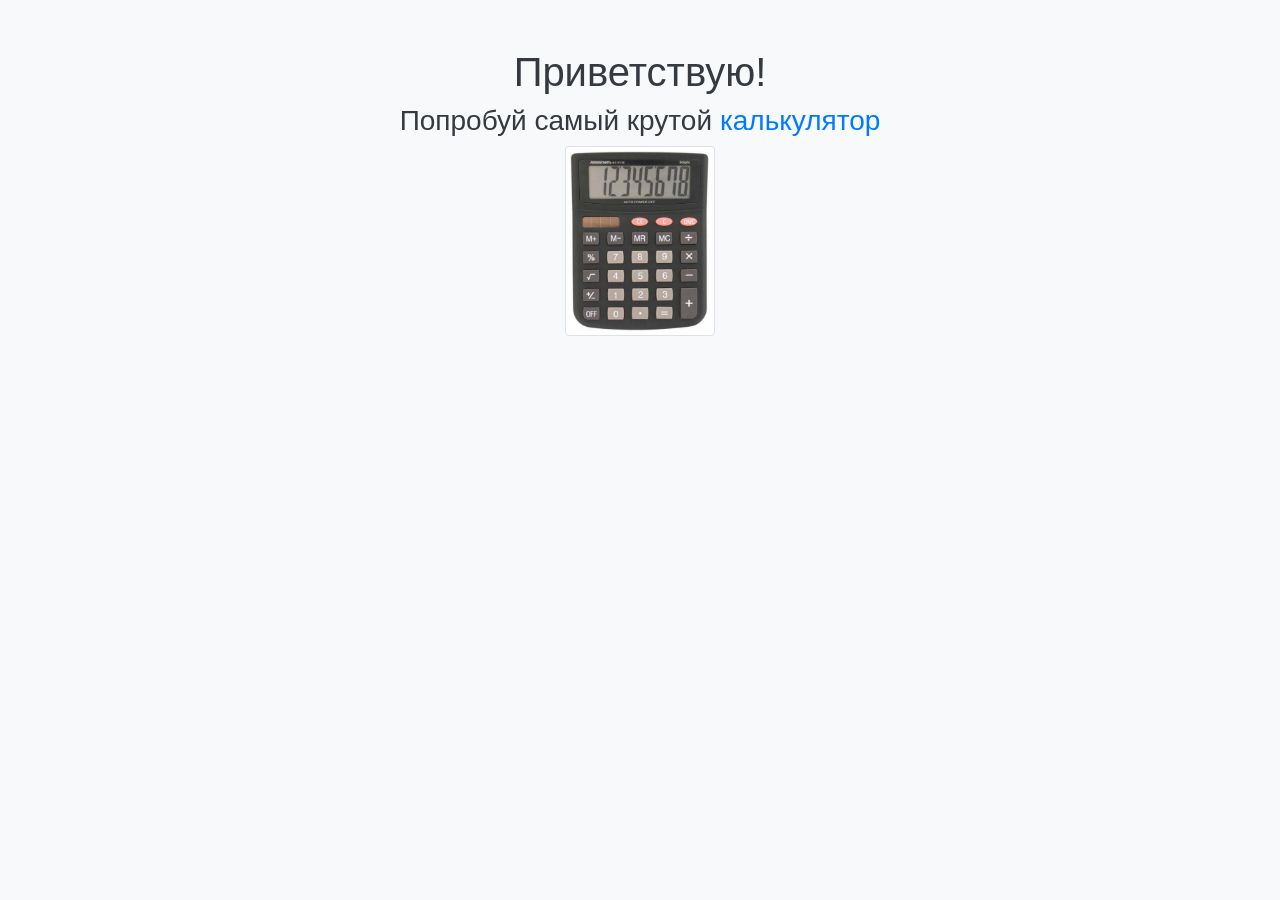
<file: index.html>
<!DOCTYPE html>
<html lang="ru">
    <head>
    	<meta charset="utf-8">
    	<meta name="viewport" content="width=device-width, initial-scale=1, shrink-to-fit=no">
    	<link rel="stylesheet" href="https://stackpath.bootstrapcdn.com/bootstrap/4.3.1/css/bootstrap.min.css" integrity="sha384-ggOyR0iXCbMQv3Xipma34MD+dH/1fQ784/j6cY/iJTQUOhcWr7x9JvoRxT2MZw1T" crossorigin="anonymous">
    	<link rel="stylesheet" type="text/css" href="css/main.css">
    	<link rel="shortcut icon" href="favicon.ico" type="image/x-icon">
		<title>Калькулятор</title>
	</head>
	<body>

		<script src="https://code.jquery.com/jquery-3.3.1.slim.min.js" integrity="sha384-q8i/X+965DzO0rT7abK41JStQIAqVgRVzpbzo5smXKp4YfRvH+8abtTE1Pi6jizo" crossorigin="anonymous"></script>
		<script src="https://cdnjs.cloudflare.com/ajax/libs/popper.js/1.14.7/umd/popper.min.js" integrity="sha384-UO2eT0CpHqdSJQ6hJty5KVphtPhzWj9WO1clHTMGa3JDZwrnQq4sF86dIHNDz0W1" crossorigin="anonymous"></script>
		<script src="https://stackpath.bootstrapcdn.com/bootstrap/4.3.1/js/bootstrap.min.js" integrity="sha384-JjSmVgyd0p3pXB1rRibZUAYoIIy6OrQ6VrjIEaFf/nJGzIxFDsf4x0xIM+B07jRM" crossorigin="anonymous"></script>
		<script type="text/javascript">
			
			let b = document.body;
            b.className = "p-5 bg-light text-dark";

            let divContainer = document.createElement('div');
            divContainer.className = "container";
            b.prepend(divContainer);

            let divTextCenter = document.createElement('div');
            divTextCenter.className = "text-center";
            divContainer.prepend(divTextCenter);

            let h1 = document.createElement('h1');
            h1.innerText = "Приветствую!";
            divTextCenter.prepend(h1);

            let h3 = document.createElement('h3');
            h3.innerHTML = "Попробуй самый крутой <a href='calc.html'>калькулятор</a>";
            divTextCenter.append(h3);

            let img = document.createElement('img');
            img.className = "img-thumbnail";
            img.src = "calc.jpg";
            img.width = "150";
            img.alt = "Калькулятор";
            divTextCenter.append(img);
  		
	


			
		</script>
	</body>
</html>
</file>
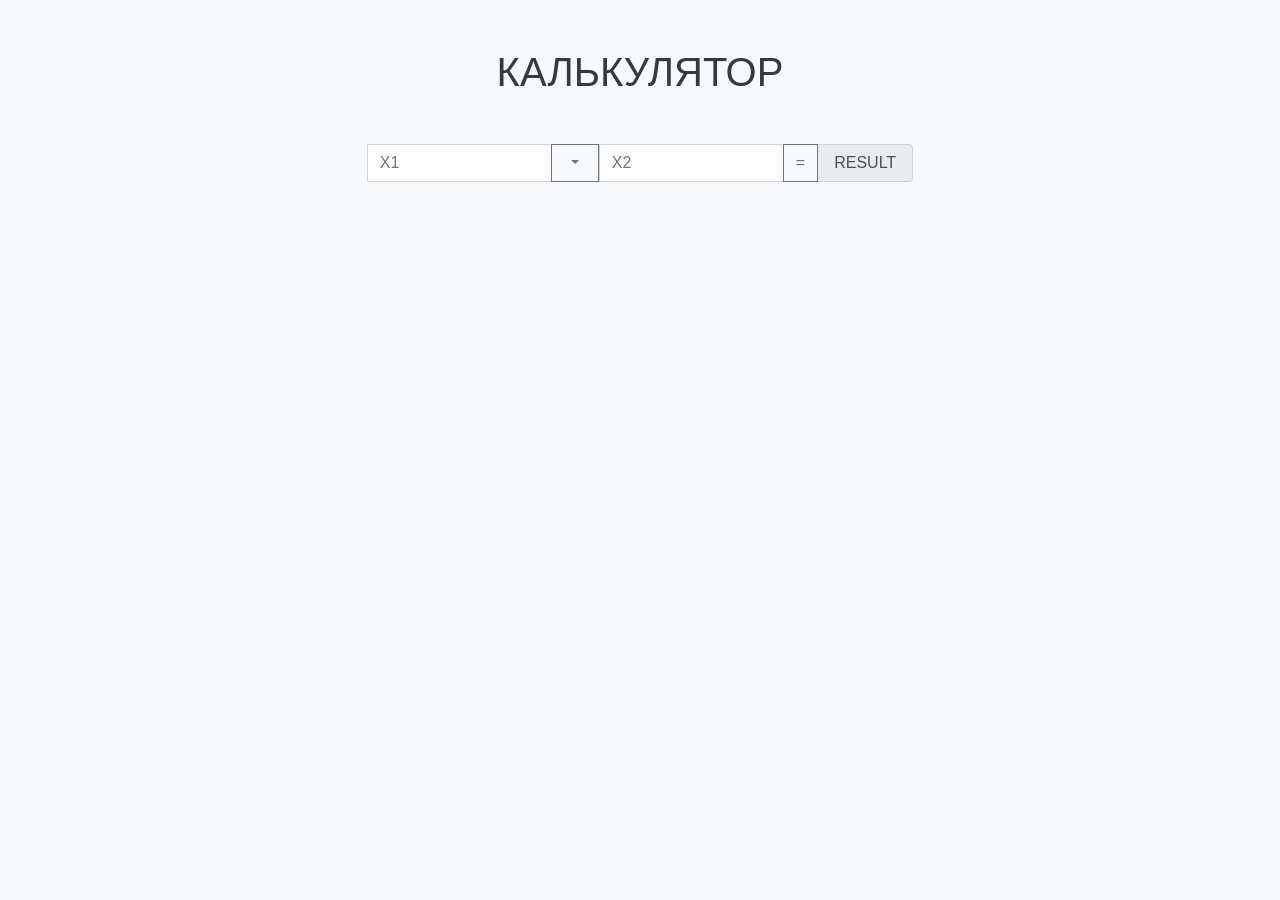
<file: calc.html>
﻿<!DOCTYPE html>
<html lang="ru">
    <head>
    	<meta charset="utf-8">
    	<meta name="viewport" content="width=device-width, initial-scale=1, shrink-to-fit=no">
    	<link rel="stylesheet" href="https://stackpath.bootstrapcdn.com/bootstrap/4.3.1/css/bootstrap.min.css" integrity="sha384-ggOyR0iXCbMQv3Xipma34MD+dH/1fQ784/j6cY/iJTQUOhcWr7x9JvoRxT2MZw1T" crossorigin="anonymous">
    	<link rel="stylesheet" type="text/css" href="css/main.css">
    	<link rel="shortcut icon" href="favicon.ico" type="image/x-icon">
		<title>Калькулятор</title>

		
	</head>
	<body>

		<script src="https://code.jquery.com/jquery-3.3.1.slim.min.js" integrity="sha384-q8i/X+965DzO0rT7abK41JStQIAqVgRVzpbzo5smXKp4YfRvH+8abtTE1Pi6jizo" crossorigin="anonymous"></script>
		<script src="https://cdnjs.cloudflare.com/ajax/libs/popper.js/1.14.7/umd/popper.min.js" integrity="sha384-UO2eT0CpHqdSJQ6hJty5KVphtPhzWj9WO1clHTMGa3JDZwrnQq4sF86dIHNDz0W1" crossorigin="anonymous"></script>
		<script src="https://stackpath.bootstrapcdn.com/bootstrap/4.3.1/js/bootstrap.min.js" integrity="sha384-JjSmVgyd0p3pXB1rRibZUAYoIIy6OrQ6VrjIEaFf/nJGzIxFDsf4x0xIM+B07jRM" crossorigin="anonymous"></script>
		<script type="text/javascript">


            let b = document.body;
            b.className = "p-5 bg-light text-dark";

            let divContainer = document.createElement('div');
            divContainer.className = "container";
            b.prepend(divContainer);

            let divTextCenter = document.createElement('div');
            divTextCenter.className = "text-center";
            divContainer.prepend(divTextCenter);

            let h1 = document.createElement('h1');
            h1.innerText = "КАЛЬКУЛЯТОР";
            divTextCenter.prepend(h1);

            let form = document.createElement('form');
            form.className = "mt-5";
            form.id = "formElem";
            divTextCenter.append(form);

            let divJCC = document.createElement('div');
            divJCC.className = "input-group justify-content-center";
            form.prepend(divJCC);

            let inputX1 = document.createElement('input');
            inputX1.className = "form-control col-2";
            inputX1.type = "text";
            inputX1.id = "x1";
            inputX1.placeholder = "X1";
            inputX1.name = "x1";
            divJCC.prepend(inputX1);

            let inputOper = document.createElement('input');
            inputOper.hidden = "true";
            inputOper.name = "oper";
            inputOper.id = "oper";
            divJCC.prepend(inputOper);

            let divBTNTOG = document.createElement('div');
            divBTNTOG.id = "btntog";
            divBTNTOG.className = "input-group-append";
            divJCC.append(divBTNTOG);

            let btnoper = document.createElement('button');
            btnoper.id = "btnoper";
            btnoper.className = "btn btn-outline-secondary dropdown-toggle";
            btnoper.type = "button";
            btnoper.setAttribute("data-toggle","dropdown");
            btnoper.setAttribute("aria-haspopup","true");
            btnoper.setAttribute("aria-expanded","false");
            divBTNTOG.prepend(btnoper);


            let dm = document.createElement('div');
            dm.className = "dropdown-menu";
            divBTNTOG.append(dm);

            let di1 = document.createElement('a');
            di1.className = "dropdown-item";
            di1.href = "#";
            di1.innerText = "+";
            dm.prepend(di1);

            let di2 = document.createElement('a');
            di2.className = "dropdown-item";
            di2.href = "#";
            di2.innerText = "-";
            dm.append(di2);

            let di3 = document.createElement('a');
            di3.className = "dropdown-item";
            di3.href = "#";
            di3.innerText = "*";
            dm.append(di3);

            let di4 = document.createElement('a');
            di4.className = "dropdown-item";
            di4.href = "#";
            di4.innerText = "/";
            dm.append(di4);

            let inputX2 = document.createElement('input');
            inputX2.className = "form-control col-2";
            inputX2.type = "text";
            inputX2.id = "x2";
            inputX2.placeholder = "X2";
            inputX2.name = "x2";
            divJCC.append(inputX2);


            let divBTNTOG2 = document.createElement('div');
            divBTNTOG2.className = "input-group-append";
            divJCC.append(divBTNTOG2);

            let btnclk = document.createElement('button');
            btnclk.id = "btnclk";
            btnclk.className = "btn btn-outline-secondary";
            btnclk.type = "button";
            btnclk.innerText = "=";
            divBTNTOG2.prepend(btnclk);

            let span = document.createElement('span');
            span.className = "input-group-text  wresult";
            span.id = "result";
            span.innerText = "RESULT";
            divBTNTOG2.append(span);

            

            function isNumber(n) {
  				return !isNaN(parseFloat(n)) && isFinite(n);
			};



            document.addEventListener("DOMContentLoaded", function(event) { 
            	

            	btntog.onclick = function (event){
            		let btnoperText = document.getElementById("btnoper");
            		if (event.target.innerText) {
            			btnoper.classList.remove("dropdown-toggle");
            			btnoperText.innerText=event.target.innerText;
                        inputOper.value = event.target.innerText;
            		};

            	};

            	btnclk.onclick = async (event) => {
                    

                    let response = await fetch('calc.php', {
                        method: 'POST',
                        body: new FormData(formElem)
                    });
                    
                  
                    if (response.ok) { 
                        let json = await response.json();
                        if (json['operError'] || json['x1Error'] || json['x2Error']) {
                            if (json['operError']) {alert("Выберите операцию!")};
                            if (json['x1Error']) {document.getElementById('x1').classList.add('is-invalid')};
                            if (json['x2Error']) {document.getElementById('x2').classList.add('is-invalid')};
                            
                        } else
                        {
                            document.getElementById('result').innerText=json['x3'];
                        };

                        

                    } else {
                        alert("Ошибка HTTP: " + response.status);
                    };
                    
            		
            		
            		
            	};

            	x1.oninput = function (event){
            		this.classList.remove("is-invalid");
            	};

            	x2.oninput = function (event){
            		this.classList.remove("is-invalid");
            	};

  			     
			});


		</script>




		
	</body>
</html>
</file>
<file: css/main.css>
#btnoper {
	border-radius: 0;
}

#btntog .btn {
	width: 3rem;
}

.wresult{
	width: 6rem;
	display: block;
}
</file>
